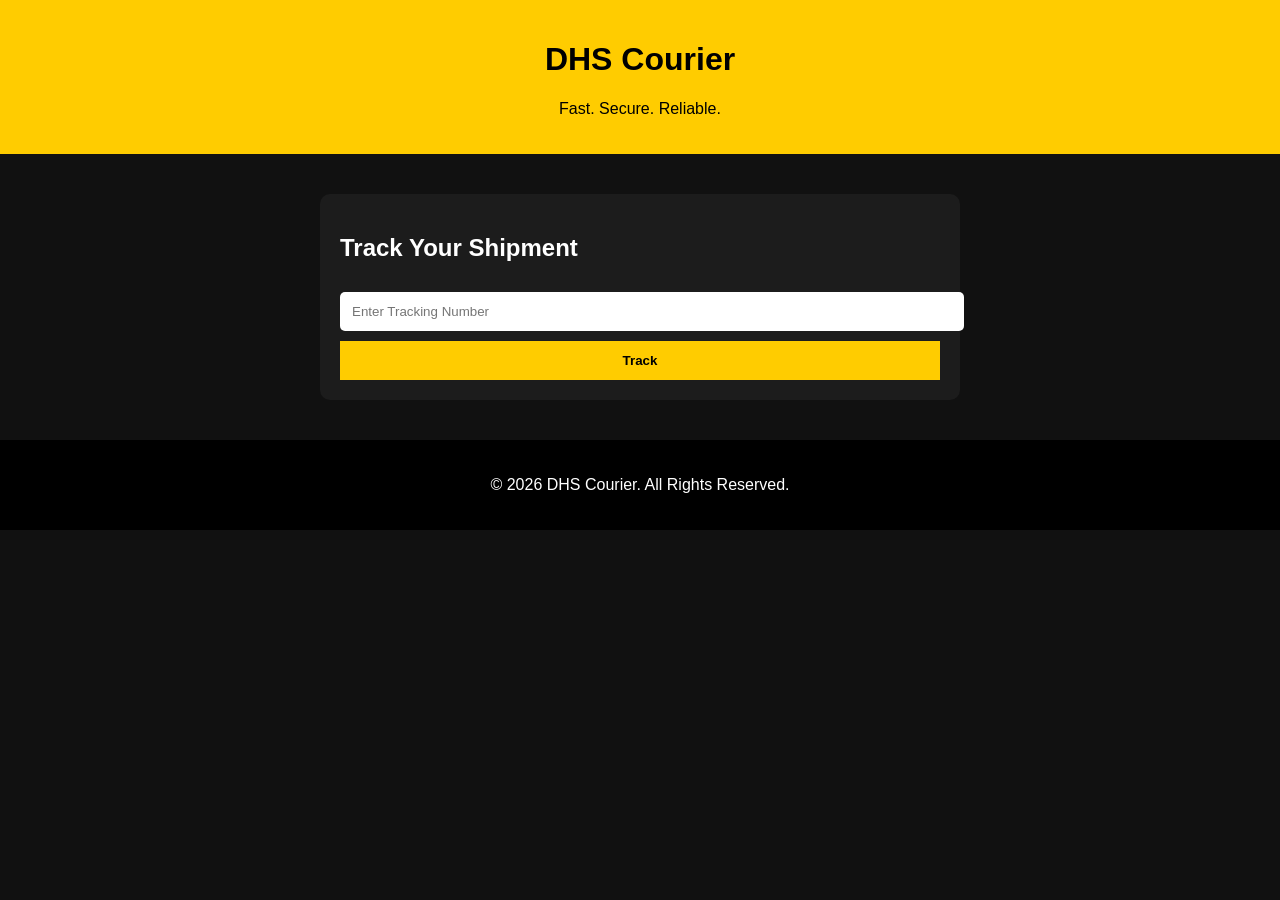
<file: index.html>
<!DOCTYPE html>
<html lang="en">
<head>
<meta charset="UTF-8">
<meta name="viewport" content="width=device-width, initial-scale=1.0">
<title>DHS Courier - Track Shipment</title>
<link rel="stylesheet" href="style.css">
</head>
<body>
<header>
<h1>DHS Courier</h1>
<p>Fast. Secure. Reliable.</p>
</header>

<div class="container">
<h2>Track Your Shipment</h2>
<input type="text" id="trackingNumber" placeholder="Enter Tracking Number">
<button onclick="track()">Track</button>

<div id="result"></div>
</div>

<footer>
<p>© 2026 DHS Courier. All Rights Reserved.</p>
</footer>

<script src="script.js"></script>
</body>
</html>
</file>
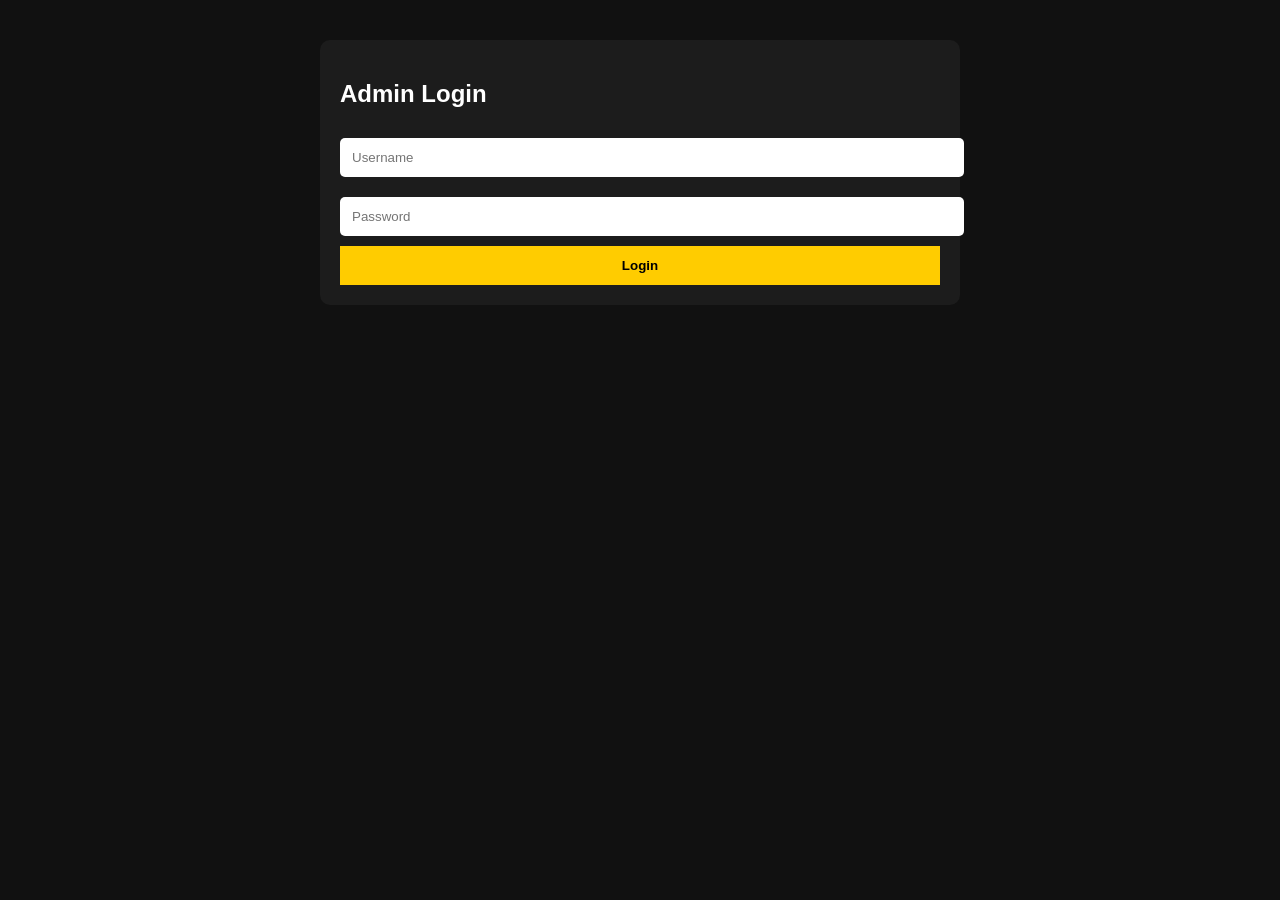
<file: admin.html>
<!DOCTYPE html>
<html lang="en">
<head>
<meta charset="UTF-8">
<meta name="viewport" content="width=device-width, initial-scale=1.0">
<title>DHS Courier Admin</title>
<link rel="stylesheet" href="style.css">
</head>
<body>

<div class="container" id="loginBox">
<h2>Admin Login</h2>
<input type="text" id="username" placeholder="Username">
<input type="password" id="password" placeholder="Password">
<button onclick="login()">Login</button>
</div>

<div class="container" id="adminPanel" style="display:none;">
<h2>Generate Tracking</h2>

<input type="text" id="sender" placeholder="Sender Name">
<input type="text" id="receiver" placeholder="Receiver Name">
<input type="text" id="origin" placeholder="Origin">
<input type="text" id="destination" placeholder="Destination">
<input type="text" id="status" placeholder="Status">
<button onclick="generate()">Generate Tracking</button>

<div id="generated"></div>
</div>

<script src="admin.js"></script>
</body>
</html>
</file>
<file: style.css>
body {
font-family: Arial, sans-serif;
background: #111;
color: #fff;
margin:0;
padding:0;
}

header {
background: #ffcc00;
color:#000;
padding:20px;
text-align:center;
}

.container {
background:#1c1c1c;
padding:20px;
margin:40px auto;
width:80%;
max-width:600px;
border-radius:10px;
}

input {
width:100%;
padding:12px;
margin:10px 0;
border:none;
border-radius:5px;
}

button {
background:#ffcc00;
border:none;
padding:12px;
width:100%;
cursor:pointer;
font-weight:bold;
}

button:hover {
background:#e6b800;
}

footer {
text-align:center;
padding:20px;
background:#000;
}
</file>
